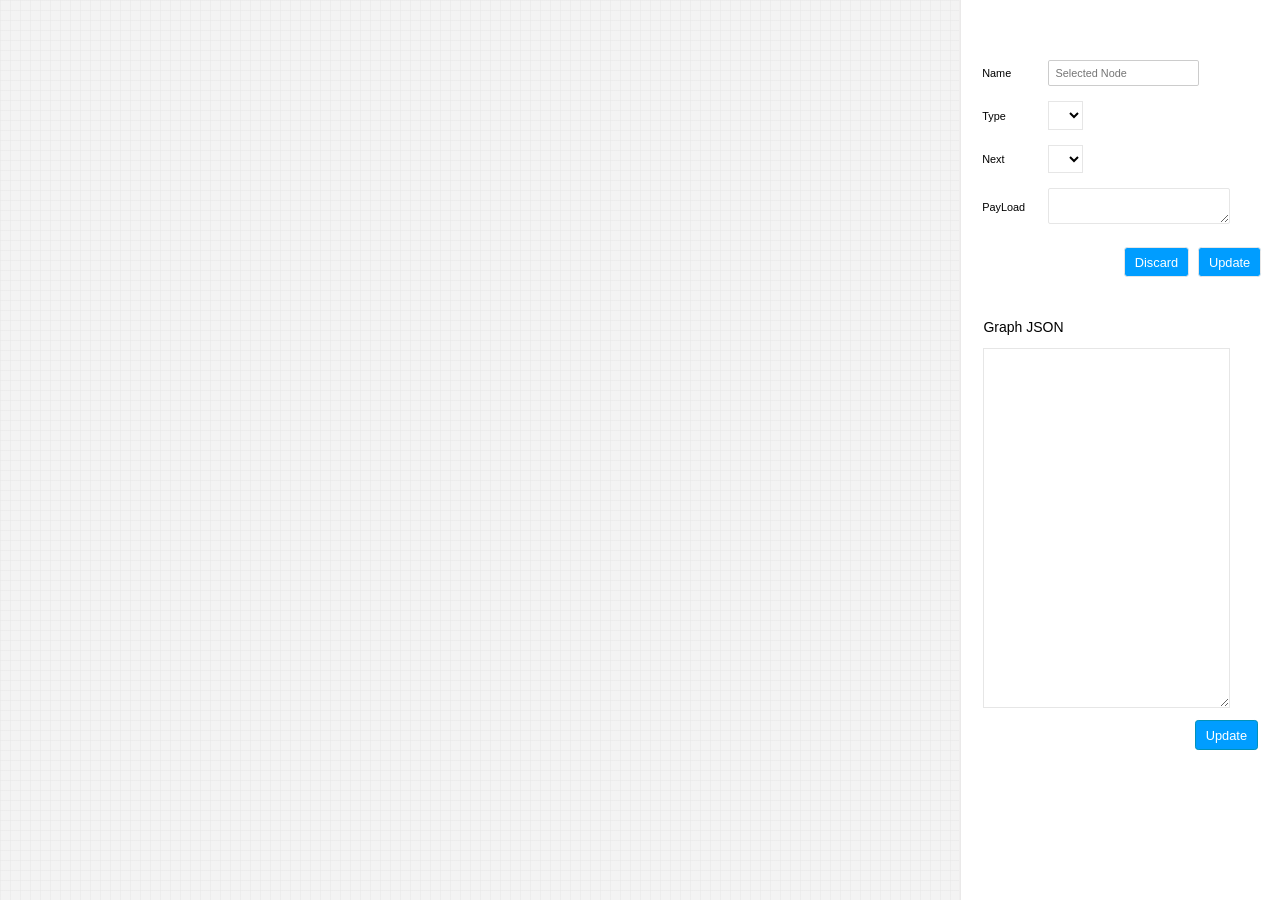
<file: index.html>
<!DOCTYPE html>
<html>

<head>
    <title>Dagre</title>

    <script src="https://dagrejs.github.io/project/dagre-d3/latest/dagre-d3.min.js"></script>
    <script src="https://d3js.org/d3.v5.min.js"></script>
    <link href="https://fonts.googleapis.com/css2?family=Material+Symbols+Outlined:wght@100" rel="stylesheet" />

    <script src="QGraph.js"></script>
    <link rel="stylesheet" href="styles.css">
    <link rel="stylesheet" href="QGraph.css">
    <style>
        body {
            font: 300 14px 'Helvetica Neue', Helvetica;
        }
    </style>
</head>

<body>
    <div id="overall-container">

        <div id="graphContainer">
            <svg></svg>
        </div>
        <div id="graph-config-editor">
            <div id="content">
                <div id="form">
                    <table class="table">
                        <tbody>
                            <tr id="name">
                                <td id="fieldName"> Name </td>
                                <td id="fieldInput">
                                    <input type="text" placeholder="Selected Node" appearance="box" value="" id="name"
                                        oninput="">
                                    </input>
                                </td>
                            </tr>
                            <tr id="type">
                                <td id="fieldName"> Type </td>
                                <td id="fieldInput">
                                    <select id="dropdown"></select>
                                </td>
                            </tr>
                            <tr id="next">
                                <td id="fieldName"> Next </td>
                                <td id="fieldInput">
                                    <select id="dropdown"></select>
                                </td>
                            </tr>
                            <tr id="payload">
                                <td> PayLoad</td>
                                <td>
                                    <textarea id="payload" onclick="">
                                    </textarea>
                                </td>
                            </tr>
                        </tbody>
                    </table>
                    <div id="buttons">
                        <div id="discard" class="button">
                            <div id="btnWrapper">
                                Discard
                            </div>
                        </div>
                        <div id="save" class="button">
                            <div id="btnWrapper">
                                Update
                            </div>
                        </div>
                    </div>
                </div>
                <div id="code">
                    <p>Graph JSON</p>
                    <textarea id='codeInput'></textarea>
                    <div id="render" class="button">
                        <div id="btnWrapper">
                            Update
                        </div>
                    </div>
                </div>
            </div>
        </div>
    </div>


    <script type="module">
        var graphData = {};
        var activeNode = {};
        var editData = {};
        var graphObj = {};
        var rightPanelFormFields = {};
        var rightPanelCodeField = '';
        const draggables = ["condition", "switch", "parallel", "node", "success", "failure"];
        function editDetails() {
            console.log("hello");
        }
        document.addEventListener('DOMContentLoaded', () => {
            graphData = {
                id: "Graph1",
                conf: {
                    "Start": {
                        type: "node",
                        next: "Parallel One",
                        id: "Start",
                        payload: {}
                    },
                    "Parallel One": {
                        type: "parallel",
                        id: "Parallel One",
                        startNode: {
                            type: "node",
                            id: "Par 1 Start",
                            payload: {}
                        },
                        paths: [
                            {
                                "Parallel Two": {
                                    type: "parallel",
                                    start: true,
                                    id: "Parallel Two",
                                    startNode: {
                                        type: "node",
                                        id: "Par 2 Start",
                                    },
                                    paths: [
                                        {
                                            "P11": {
                                                type: "node",
                                                next: "P11a",
                                                start: true,
                                                id: "P11",
                                                payload: {}
                                            },
                                            "P11a": {
                                                type: "node",
                                                next: null,
                                                end: true,
                                                id: "P11a",
                                                payload: {}
                                            },
                                        }, {
                                            "P12": {
                                                type: "node",
                                                next: "P12a",
                                                start: true,
                                                id: "P12",
                                                payload: {}
                                            },
                                            "P12a": {
                                                type: "node",
                                                next: null,
                                                id: "P12a",
                                                end: true,
                                            },
                                        }
                                    ],
                                    next: "Par 2 End"
                                },
                                "Par 2 End": {
                                    type: "node",
                                    next: null,
                                    end: true,
                                    id: "Par 2 End",
                                },
                            }, {
                                "P2": {
                                    type: "node",
                                    next: "P2a",
                                    start: true,
                                    id: "P2",
                                },
                                "P2a": {
                                    type: "node",
                                    next: null,
                                    end: true,
                                    id: "P2a",
                                },
                            }
                        ],
                        next: "Par 1 End"
                    },
                    "Par 1 End": {
                        type: "node",
                        next: "Condition One",
                        id: "Par 1 End",
                    },
                    "Condition One": {
                        type: "condition",
                        next: "Cond 1 End",
                        id: "Condition One",
                        result: {
                            trueNext: "T1",
                            falseNext: "F1"
                        },
                    },
                    "T1": {
                        type: "node",
                        id: "T1",
                        next: "Cond 1 End",
                    },
                    "F1": {
                        type: "node",
                        next: "Cond 1 End",
                        id: "F1",
                    },
                    "Cond 1 End": {
                        type: "node",
                        next: "Swit One",
                        id: "Cond 1 End",
                    },
                    "Swit One": {
                        type: "switch",
                        next: "Swit 1 End",
                        id: "Swit One",
                        cases: [
                            {
                                case: "Case 1",
                                next: "C1"
                            },
                            {
                                case: "Case 2",
                                next: "C2"
                            },
                            {
                                case: "default",
                                next: "Default"
                            }
                        ],
                    },
                    "C1": {
                        type: "node",
                        next: "Swit 1 End",
                        id: "C1",
                    },
                    "C2": {
                        type: "node",
                        next: "Swit 1 End",
                        id: "C2",
                    },
                    "Default": {
                        type: "node",
                        next: "Swit 1 End",
                        id: "Default",
                    },
                    "Swit 1 End": {
                        type: "node",
                        id: "Swit 1 End",
                        next: "End",
                    },
                    "End": {
                        type: "node",
                        next: null,
                        id: "End",
                    }
                }
            }
            setRightPanelFields();

            graphObj = new QGraph({
                //unique graph Id
                graphId: 'Graph1',
                graphData:graphData.conf,
                //graph Container div ID
                graphOutletDiv: "graphContainer",
                //callback function to handle active node change
                activeNodeChangeCallback: changeActiveNode,
                //callback function to handle graph config data change
                graphConfChangeCallback: setConfigData,
                //Global variable name to track dragged node type
                dragTypeVarName: "currentDraggingElement"
            });

            graphObj.renderGraph();

            initDragEvts();
            setBtnListeners();
            window.graph = graphObj;

            function initDragEvts() {
                // draggables.forEach(draggable => {
                //     let draggableElem = document.querySelector(`#${draggable}`);
                //     draggableElem.addEventListener('dragstart', function (e) {
                //         let elem = e.target.cloneNode(true);
                //         elem.style.width = "fit-content";
                //         elem.style.border = "1px solid #e6e6e6";
                //         elem.style.borderRadius = "5px";
                //         elem.style.padding = "0.5vw"
                //         elem.style.backgroundColor = "#fff";
                //         elem.style.position = "absolute";
                //         document.body.appendChild(elem);
                //         const { width, height } = elem.getBoundingClientRect();
                //         e.dataTransfer.setDragImage(elem, width / 2, height / 2);
                //         e.dataTransfer.setData('text', draggable);
                //         setTimeout(() => {
                //             // document.body.removeChild(elem);
                //         }, 0);
                //         window.currentDraggingElement = draggable;
                //         // document.currentDraggingElement = draggable;
                //     });
                // });
            }
            function setRightPanelFields() {
                rightPanelFormFields.confPanel = document.querySelector('#overall-container > #graph-config-editor > #content > #form');
                rightPanelFormFields.nameInpField = rightPanelFormFields.confPanel.querySelector('#name input');
                rightPanelFormFields.typeDropDownField = rightPanelFormFields.confPanel.querySelector('#type #fieldInput select');
                rightPanelFormFields.nextDropDownField = rightPanelFormFields.confPanel.querySelector('#next #fieldInput select');
                rightPanelFormFields.payLoadInpField = rightPanelFormFields.confPanel.querySelector('#payload textarea');
                rightPanelCodeField = document.querySelector('#overall-container > #graph-config-editor > #content > #code textarea');
            }
            function changeActiveNode(newActiveNode) {
                activeNode = JSON.parse(JSON.stringify(newActiveNode));
                editData = {
                    name: activeNode.id,
                    type: activeNode.type,
                    possibleTypes: fetchFeasibleTypes(activeNode.type, activeNode),
                    next: [],
                    selectedNext: '',
                    payload: activeNode.payload
                }
                if (activeNode.next.length > 0) {
                    editData.selectedNext = activeNode.successor;
                    editData.next.push(editData.selectedNext);
                } else {
                    editData.next.push("--None--");
                    editData.selectedNext = "--None--";
                }
                if (activeNode.futureNext && activeNode.futureNext.length > 0) {
                    activeNode.futureNext.forEach(next => {
                        editData.next.push(next);
                    });
                }
                editData["selectedNextPrev"] = editData.selectedNext;
                updateRightConfigPanel();
            }
            function updateRightConfigPanel() {
                rightPanelFormFields.nameInpField.value = editData.name;
                rightPanelFormFields.typeDropDownField.innerHTML = "";
                editData.possibleTypes.forEach(item => {
                    let option = document.createElement('option');
                    option.value = item;
                    option.text = item;
                    if (editData.type === item) {
                        option.selected = true;
                    }
                    rightPanelFormFields.typeDropDownField.appendChild(option);
                });
                rightPanelFormFields.nextDropDownField.innerHTML = "";
                editData.next.forEach(item => {
                    let option = document.createElement('option');
                    option.value = item;
                    option.text = item;
                    rightPanelFormFields.nextDropDownField.appendChild(option);
                });
                rightPanelFormFields.payLoadInpField.value = JSON.stringify(editData.payload, null, 4);
            }
            function fetchFeasibleTypes(type, activeNodeObj) {
                if (activeNode.parallelStart) {
                    return ["parallel"]
                } else if (type === 'node' && (activeNode.parallelEnd || activeNode.switchEnd || activeNode.conditionEnd)) {
                    return [type];
                } else if (type === "node") {
                    return draggables;
                } else {
                    return [type];
                }
            }
            function setConfigData(conf) {
                rightPanelCodeField.value = JSON.stringify(conf, null, 4);
            }
            function editDetails() {
                onEditState = 'true';
            }
            function setBtnListeners() {
                let updateBtn = document.querySelector("#overall-container > #graph-config-editor > #content > #form #buttons #save");
                updateBtn.addEventListener("click", updateChanges);
            }
            function updateChanges() {
                let updates = [];
                let name = rightPanelFormFields.nameInpField.value;
                let next = rightPanelFormFields.nextDropDownField.value;
                // if()
                if (editData.selectedNext !== next) {
                    graphObj.update.next(editData.name, editData.selectedNext, next);
                }
                if (editData.name !== name) {
                    graphObj.update.rename(editData.name, name);
                }
            }
        });

    </script>
</body>

</html>
</file>
<file: styles.css>
*{
    margin: 0;
    box-sizing: border-box;
}
body{
    position: relative;

}
#overall-container {
    display: flex;
    height: 100vh;
}
#overall-container #graphContainer {
    width: 75vw;
    background-color: #f3f3f3;
    background-size: 10px 10px;
    background-image: linear-gradient(to right, #e9e9e9b5 1px, transparent 1px), linear-gradient(to bottom, #e9e9e9b5 1px, transparent 1px);
    border-right: 1px solid rgb(239, 238, 238);
} 
#overall-container #graph-config-editor{
    width: 25vw;
    height: 100%;
    overflow-x: auto;
    overflow-y: hidden;
    border-left: 1px solid rgb(234 233 233);
    display: flex;
    flex-direction: column;
    justify-content: start;
    padding-top: 3vw;
    gap: 2vw;
    z-index: 1;
}

#graph-config-editor {
    width: 20vw;
    height: 100%;
    overflow-x: auto;
    overflow-y: hidden;
    border-left: 1px solid rgb(234 233 233);
    display: flex;
    flex-direction: column;
    justify-content: start;
    padding-top: 3vw;
    gap: 2vw;
    z-index: 1;
}
#graph-config-editor #codeOrConfig{
    align-self: center;
    display: flex;
}
#graph-config-editor #codeOrConfig .icon-wrapper{
    padding: 0.5vw;
    border: 1px solid #e6e6e6;
}
#graph-config-editor #content {
    height: 60vh;
}

#graph-config-editor #content table {
    padding : 1vw;
    font-size: 0.85vw;
    width: 100%;
    display:table;
}

#graph-config-editor #content table tr{
    display: table-row;
    height: 1.5vw;
    border: 1px solid black;
}
#graph-config-editor #content table tr td{
    padding : 0.5vw;
    display: table-cell;
}
#graph-config-editor #content table tr td input{
    padding : 0.5vw;
    font-size: inherit;
    outline: none;
    border: 1px solid #ccc;
    border-radius: 0.15vw;
}
#graph-config-editor #content #buttons {
    display: flex;
    justify-content: flex-end;
    margin: 0 1.5vw;
    gap: 0.75vw;
}

#graph-config-editor #content .button{
    display: flex;
    justify-content: center;
    align-self: flex-end;
    background-color: #009dff;
    cursor: pointer;
    color: #fff;
    font-size: 1vw;
    border-radius: 0.25vw;
    width: fit-content;
    padding:0.5vw 0.75vw;
    border: 1px solid #0091ba;
}
#graph-config-editor #content .button:hover{
    background-color: #3fb4fd;
}

#graph-config-editor #content #buttons .button{
    display: flex;
    justify-content: center;
    padding:0.5vw 0.75vw;
    border: 1px solid #e6e6e6;
}
#graph-config-editor #content #form #dropdown{
padding : 0.5vw;
font-size: inherit;
outline : none;
border: 1px solid #e6e6e6;
background-color: inherit;
}
#graph-config-editor #content #form #dropdown option{
    padding : 0.5vw;
    outline: none;
    background-color: inherit;
    }
#graph-config-editor #content #form #payload {
   border: 1px solid #e6e6e6;
   outline: none;
   border-radius: 2px;
}
#graph-config-editor #content #code{
    display: flex;
    margin: 2.5vw 1vw;
    gap: 1vw;
    flex-direction: column;
    padding: 0.75vw;
}

#graph-config-editor #content #code textarea#codeInput {
    overflow: auto;
    border: 1px solid #e6e6e6;
    outline: none;
    height: 40vh;
    width: 90%;
}
</file>
<file: QGraph.css>
.QGraph_root { 
    position: relative;
}
.QGraph_root{
    border: 1px solid #f6f6f6;
    height: 100%;
    display: flex;
}
.QGraph_root #draggables_panel {
    width: 25%;
    height: 100%;
    font-size: 20px;
    background-color: #fff;
    border-right: 1px solid rgb(222 222 222);
}
.QGraph_root #draggables_panel .item{
    padding: 1vw;
    cursor: grab;
    outline: none;
    background-color: #fff;
    border-bottom: 1px solid #e6e6e6;
    user-select: none;
}
.QGraph_root .edgePath .dropHere,
.QGraph_root .edgePath .noDrop {
    display: none;
    pointer-events: none;
}

.QGraph_root .edgePath.dropHover .dropHere {
    display: flex;
}

.QGraph_root .edgePath.noDropHover .noDrop {
    display: flex;
}

.QGraph_root .node {
    cursor: pointer;
}
.QGraph_root .node .three-dot-icon {
    opacity: 0;
    transition: opacity 0.2s ease;
    pointer-events: none;
}
.QGraph_root .node:hover .three-dot-icon {
    opacity: 1;
    pointer-events: auto;
}
.QGraph_root .node .three-dot-icon div {
    font-size: 18px;
    font-weight: bold;
    line-height: 16px;
    text-align: center;
    user-select: none;
    color: #666;
    background: rgba(255,255,255,0.8);
    border: 1px solid #e6e6e6;
    border-radius: 4px;
    padding: 2px 4px;
    box-shadow: 0 1px 3px rgba(0,0,0,0.1);
}
.QGraph_root .edgePath path.path {
    stroke: #969696;
    fill: #ccc;
    stroke-width: 1px;
    pointer-events: visibleStroke;
}

.QGraph_root .edgePath.hover path.path {
    stroke: #00d9ff;
}

.QGraph_root .node rect,
.QGraph_root .node circle,
.QGraph_root .node ellipse,
.QGraph_root .node polygon {
    stroke: #d7d7d7;
    fill: #fff;
    stroke-width: 1px;
}

.QGraph_root tspan {
    user-select: none;
}

.QGraph_root .node.focused {
    fill: rgb(0, 174, 255);
}

.QGraph_root .actions {
    position: absolute;
    right: 1vw;
    bottom: 30vh;
    display: flex;
    flex-direction: column;
    gap: 0.5vw;
}
.QGraph_root .actions .iconWrapper{
    padding: 0.5vw;
    border: 1px solid #eeeeee;
    border-radius: 0.25em;
    background-color: #f7f7f7;
    cursor: pointer;
    user-select: none;
    position: relative;
}
.QGraph_root .actions .iconWrapper#reset:hover{
    background-color: #ff8a8a;
    color: white;
    transition: 0.2s ease;
}
.QGraph_root .actions .iconWrapper#undo:hover{
    background-color: #fba52c;
    color: white;
    transition: 0.2s ease;
}
.QGraph_root .actions .iconWrapper#redo:hover{
    background-color: #a6a6a6;
    color: white;
    transition: 0.2s ease;
}
.QGraph_root .actions .iconWrapper #count{
    position: absolute;
    top: -7px;
    right: -0.5vw;
    background-color: lightskyblue;
    padding: 0.1vw 0.35vw;
    font-size: 15px;
    border-radius: 35%;
}
</file>
